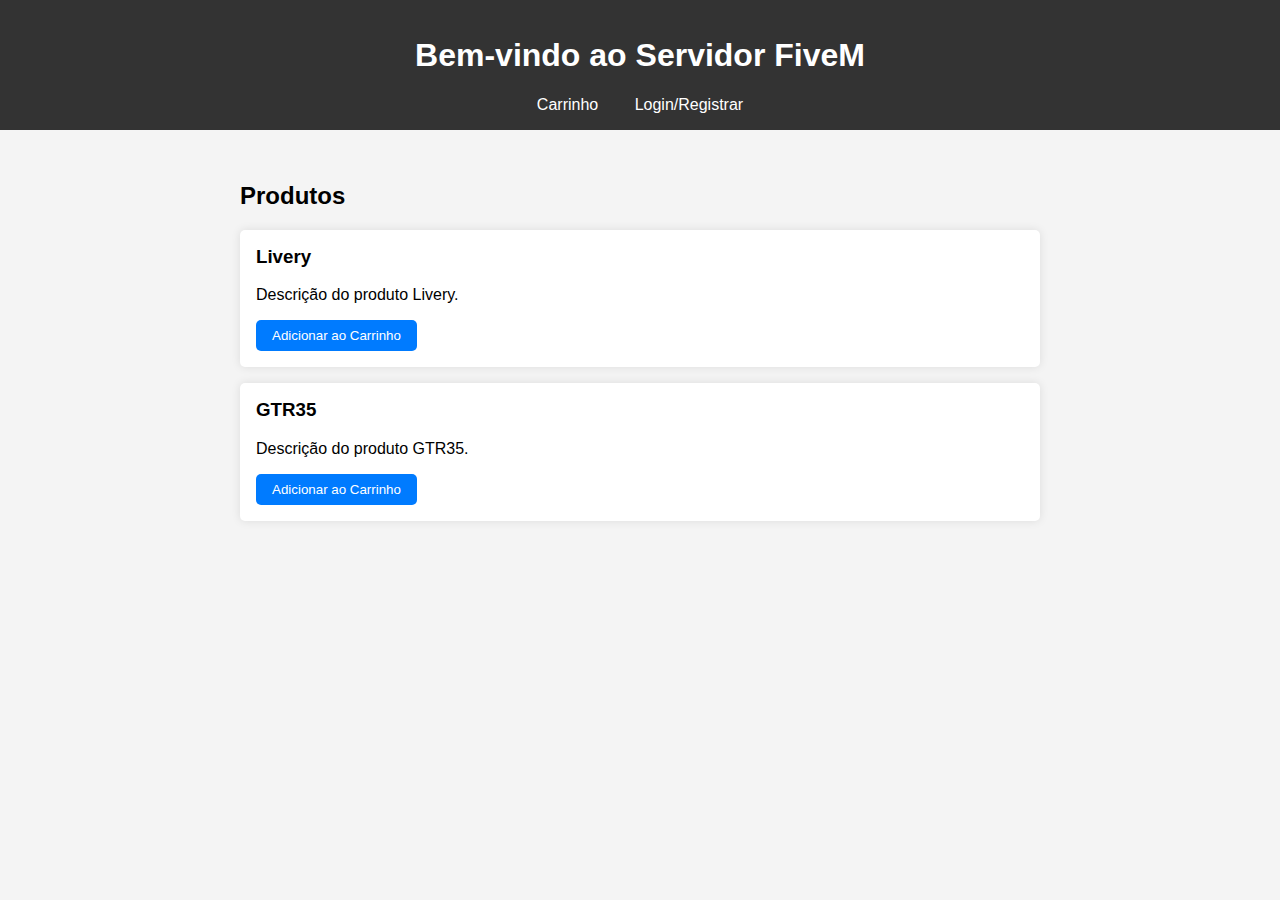
<file: index.html>
<!DOCTYPE html>
<html lang="en">
<head>
    <meta charset="UTF-8">
    <meta name="viewport" content="width=device-width, initial-scale=1.0">
    <title>Servidor FiveM - Produtos</title>
    <link rel="stylesheet" href="style.css">
</head>
<body>
    <header>
        <h1>Bem-vindo ao Servidor FiveM</h1>
        <nav>
            <a href="carrinho.html">Carrinho</a>
            <a href="login.html">Login/Registrar</a>
        </nav>
    </header>
    <main>
        <section id="produtos">
            <h2>Produtos</h2>
            <div class="produto">
                <h3>Livery</h3>
                <p>Descrição do produto Livery.</p>
                <button class="compre-agora" onclick="adicionarAoCarrinho('Livery')">Adicionar ao Carrinho</button>
            </div>
            <div class="produto">
                <h3>GTR35</h3>
                <p>Descrição do produto GTR35.</p>
                <button class="compre-agora" onclick="adicionarAoCarrinho('GTR35')">Adicionar ao Carrinho</button>
            </div>
        </section>
    </main>
    <script src="script.js"></script>
</body>
</html>
</file>
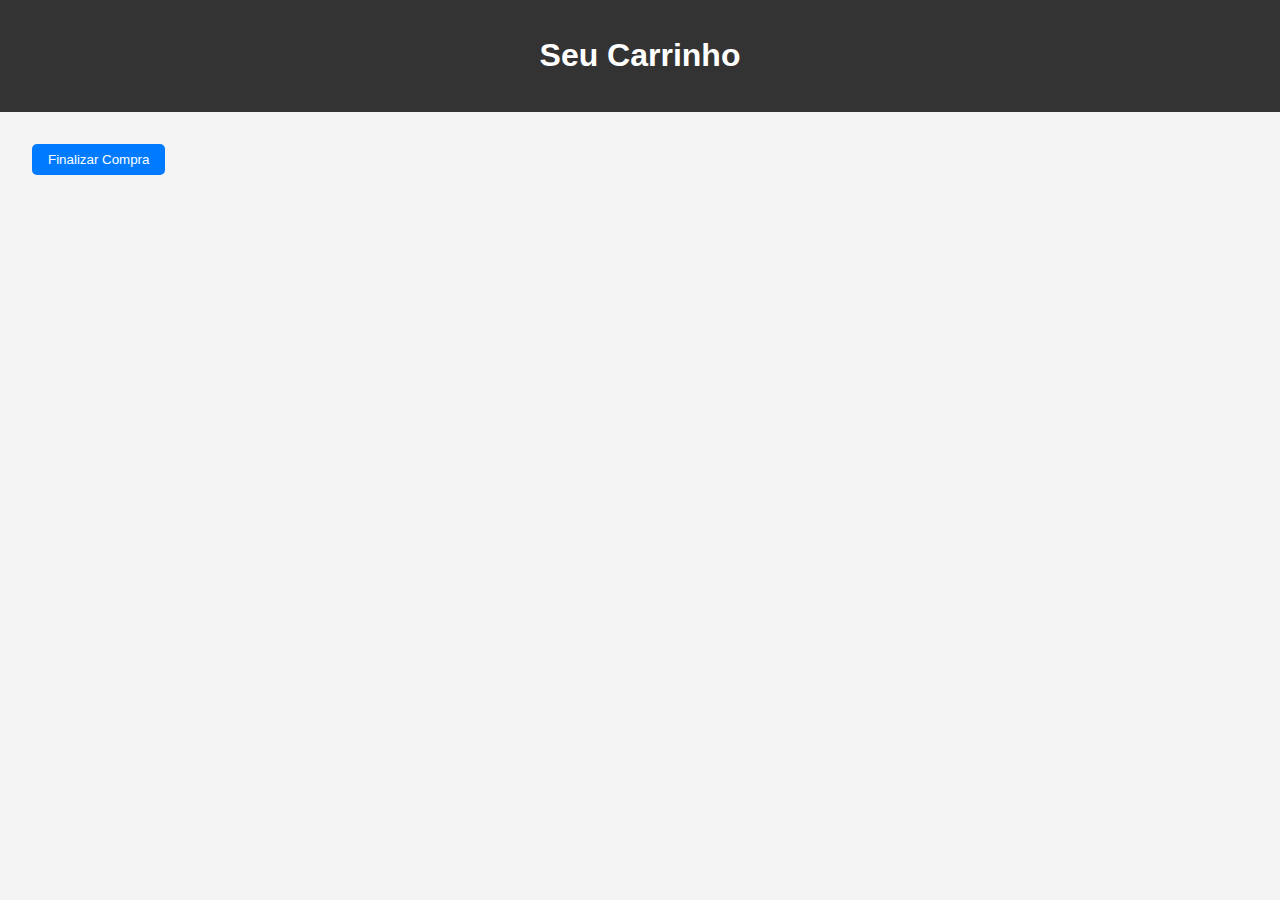
<file: carrinho.html>
<!DOCTYPE html>
<html lang="en">
<head>
    <meta charset="UTF-8">
    <meta name="viewport" content="width=device-width, initial-scale=1.0">
    <title>Carrinho de Compras</title>
    <link rel="stylesheet" href="style.css">
</head>
<body onload="exibirCarrinho()">
    <header>
        <h1>Seu Carrinho</h1>
    </header>
    <main>
        <section id="carrinho">
            <!-- Produtos adicionados ao carrinho serão exibidos aqui -->
        </section>
        <button class="compre-agora" onclick="finalizarCompra()">Finalizar Compra</button>
    </main>
    <script src="script.js"></script>
</body>
</html>
</file>
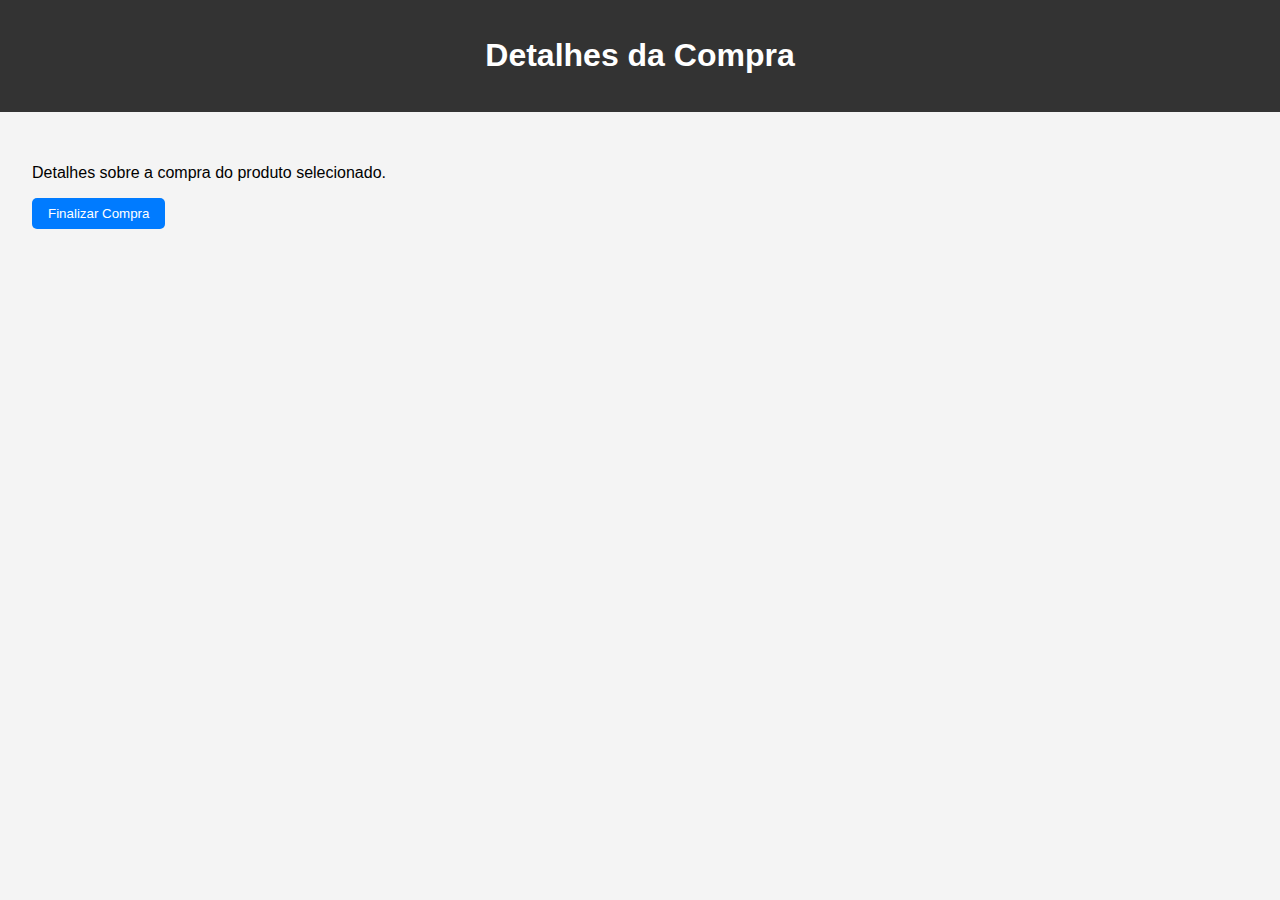
<file: compra.html>
<!DOCTYPE html>
<html lang="en">
<head>
    <meta charset="UTF-8">
    <meta name="viewport" content="width=device-width, initial-scale=1.0">
    <title>Compra do Produto</title>
    <link rel="stylesheet" href="style.css">
</head>
<body>
    <header>
        <h1>Detalhes da Compra</h1>
    </header>
    <main>
        <section id="detalhes-compra">
            <h2 id="produto-nome"></h2>
            <p>Detalhes sobre a compra do produto selecionado.</p>
            <button class="compre-agora" onclick="finalizarCompra()">Finalizar Compra</button>
        </section>
    </main>
    <script>
        function getProdutoNome() {
            const urlParams = new URLSearchParams(window.location.search);
            return urlParams.get('produto');
        }

        function finalizarCompra() {
            alert('Compra finalizada com sucesso!');
            // Aqui você pode adicionar lógica para processar a compra
        }

        document.getElementById('produto-nome').textContent = getProdutoNome();
    </script>
</body>
</html>
</file>
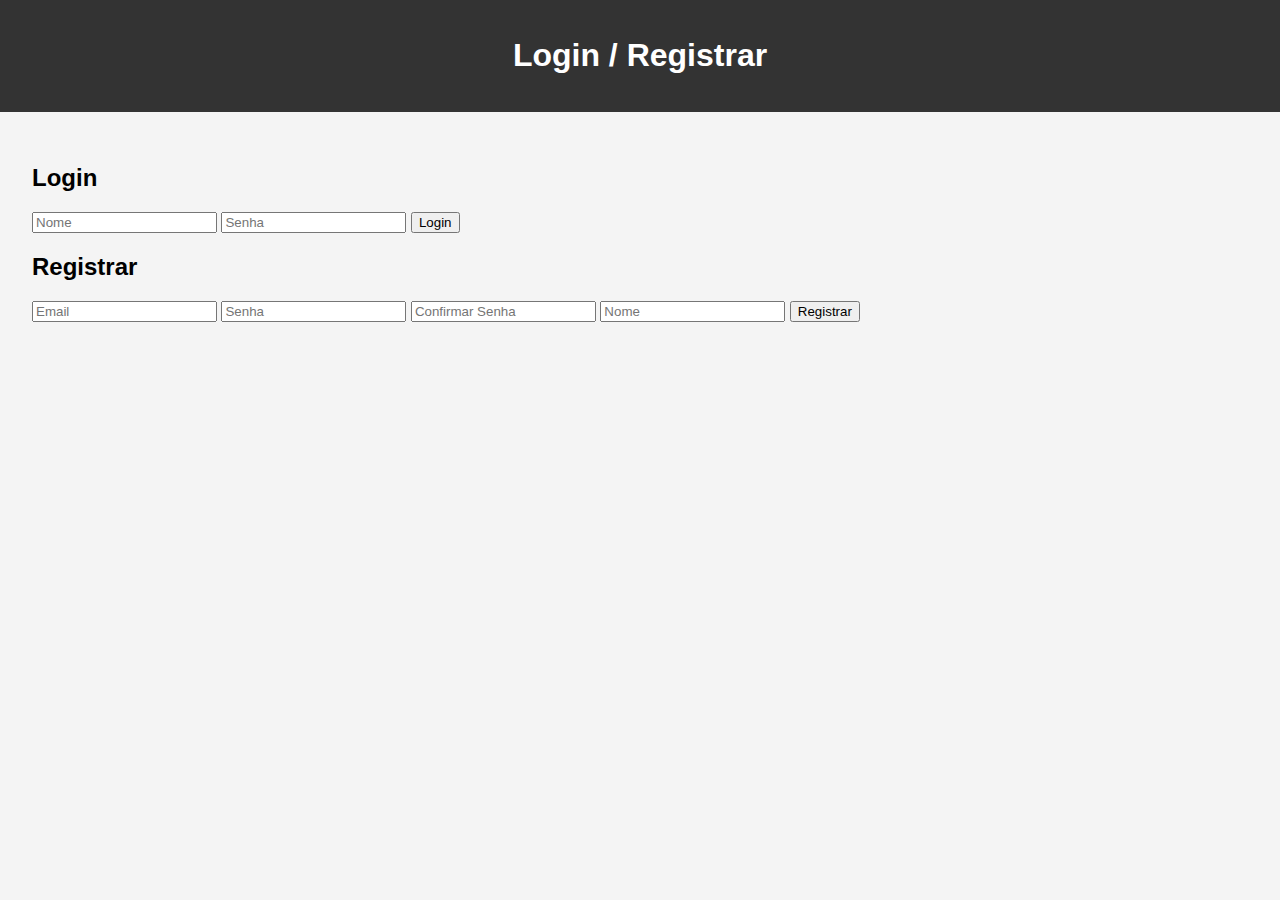
<file: login.html>
<!DOCTYPE html>
<html lang="en">
<head>
    <meta charset="UTF-8">
    <meta name="viewport" content="width=device-width, initial-scale=1.0">
    <title>Login / Registrar</title>
    <link rel="stylesheet" href="style.css">
</head>
<body>
    <header>
        <h1>Login / Registrar</h1>
    </header>
    <main>
        <section id="login">
            <h2>Login</h2>
            <input type="text" id="loginNome" placeholder="Nome" required>
            <input type="password" id="loginSenha" placeholder="Senha" required>
            <button onclick="login(document.getElementById('loginNome').value, document.getElementById('loginSenha').value)">Login</button>
        </section>
        <section id="registrar">
            <h2>Registrar</h2>
            <input type="email" id="registrarEmail" placeholder="Email" required>
            <input type="password" id="registrarSenha" placeholder="Senha" required>
            <input type="password" id="confirmarSenha" placeholder="Confirmar Senha" required>
            <input type="text" id="registrarNome" placeholder="Nome" required>
            <button onclick="registrar(document.getElementById('registrarEmail').value, document.getElementById('registrarSenha').value, document.getElementById('confirmarSenha').value, document.getElementById('registrarNome').value)">Registrar</button>
        </section>
    </main>
    <script src="script.js"></script>
</body>
</html>
</file>
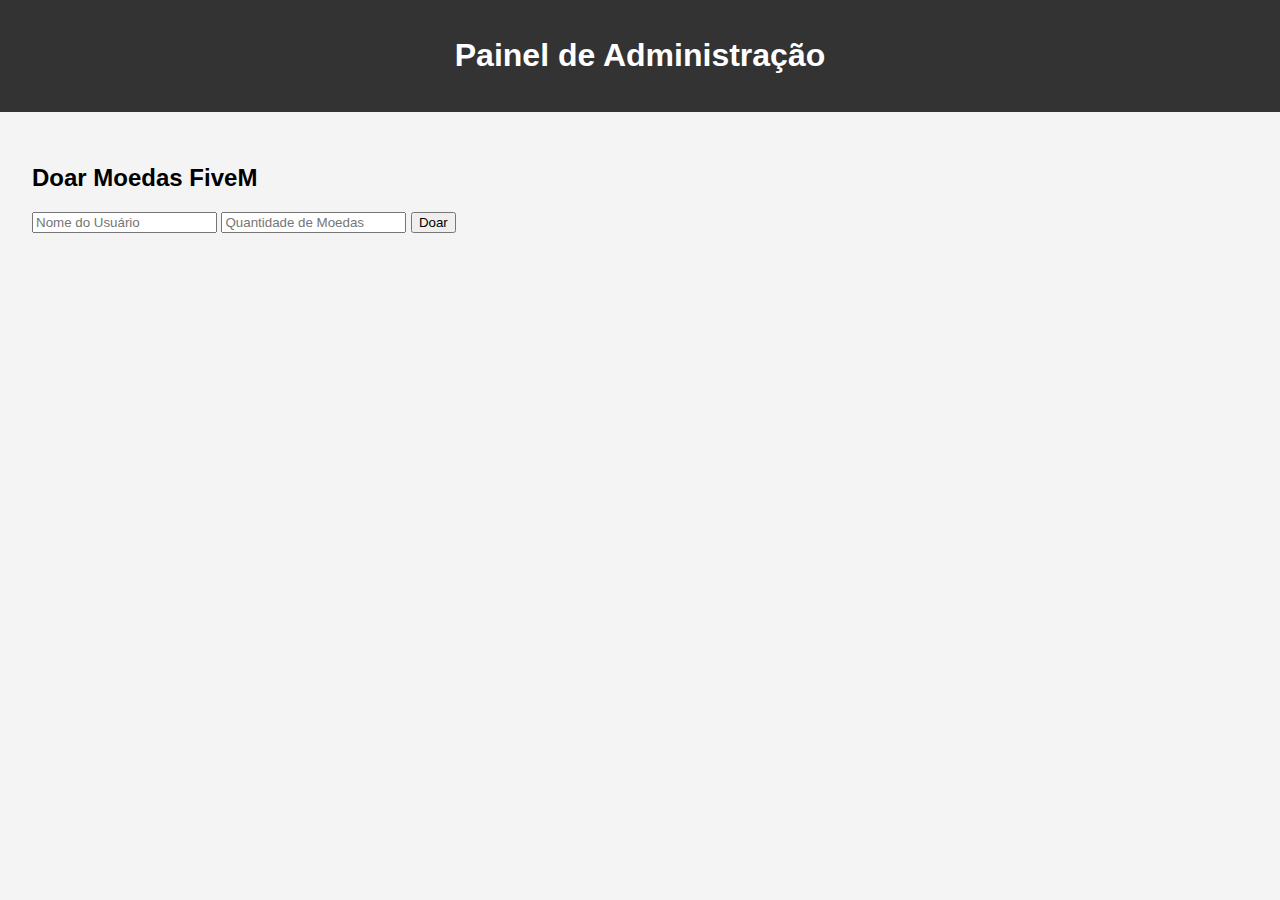
<file: painel.html>
<!DOCTYPE html>
<html lang="en">
<head>
    <meta charset="UTF-8">
    <meta name="viewport" content="width=device-width, initial-scale=1.0">
    <title>Painel de Administração</title>
    <link rel="stylesheet" href="style.css">
</head>
<body>
    <header>
        <h1>Painel de Administração</h1>
    </header>
    <main>
        <section id="admin">
            <h2>Doar Moedas FiveM</h2>
            <input type="text" id="usuarioNome" placeholder="Nome do Usuário" required>
            <input type="number" id="quantidadeMoedas" placeholder="Quantidade de Moedas" required>
            <button onclick="doarMoedas(document.getElementById('usuarioNome').value, document.getElementById('quantidadeMoedas').value)">Doar</button>
        </section>
    </main>
    <script>
        function doarMoedas(nome, quantidade) {
            // Aqui você adicionaria lógica para doar moedas para o usuário no servidor
            alert(`Doado ${quantidade} moedas para ${nome}!`);
        }
    </script>
</body>
</html>
</file>
<file: style.css>
body {
    font-family: Arial, sans-serif;
    margin: 0;
    padding: 0;
    background-color: #f4f4f4;
}

header {
    background-color: #333;
    color: white;
    text-align: center;
    padding: 1rem 0;
}

nav a {
    color: white;
    margin: 0 1rem;
    text-decoration: none;
}

main {
    padding: 2rem;
}

#produtos {
    max-width: 800px;
    margin: 0 auto;
}

.produto {
    background-color: white;
    padding: 1rem;
    margin-bottom: 1rem;
    border-radius: 5px;
    box-shadow: 0 0 10px rgba(0, 0, 0, 0.1);
}

.produto h3 {
    margin-top: 0;
}

.compre-agora {
    display: inline-block;
    padding: 0.5rem 1rem;
    color: white;
    background-color: #007BFF;
    border: none;
    border-radius: 5px;
    cursor: pointer;
    text-decoration: none;
}

.compre-agora:hover {
    background-color: #0056b3;
}
</file>
